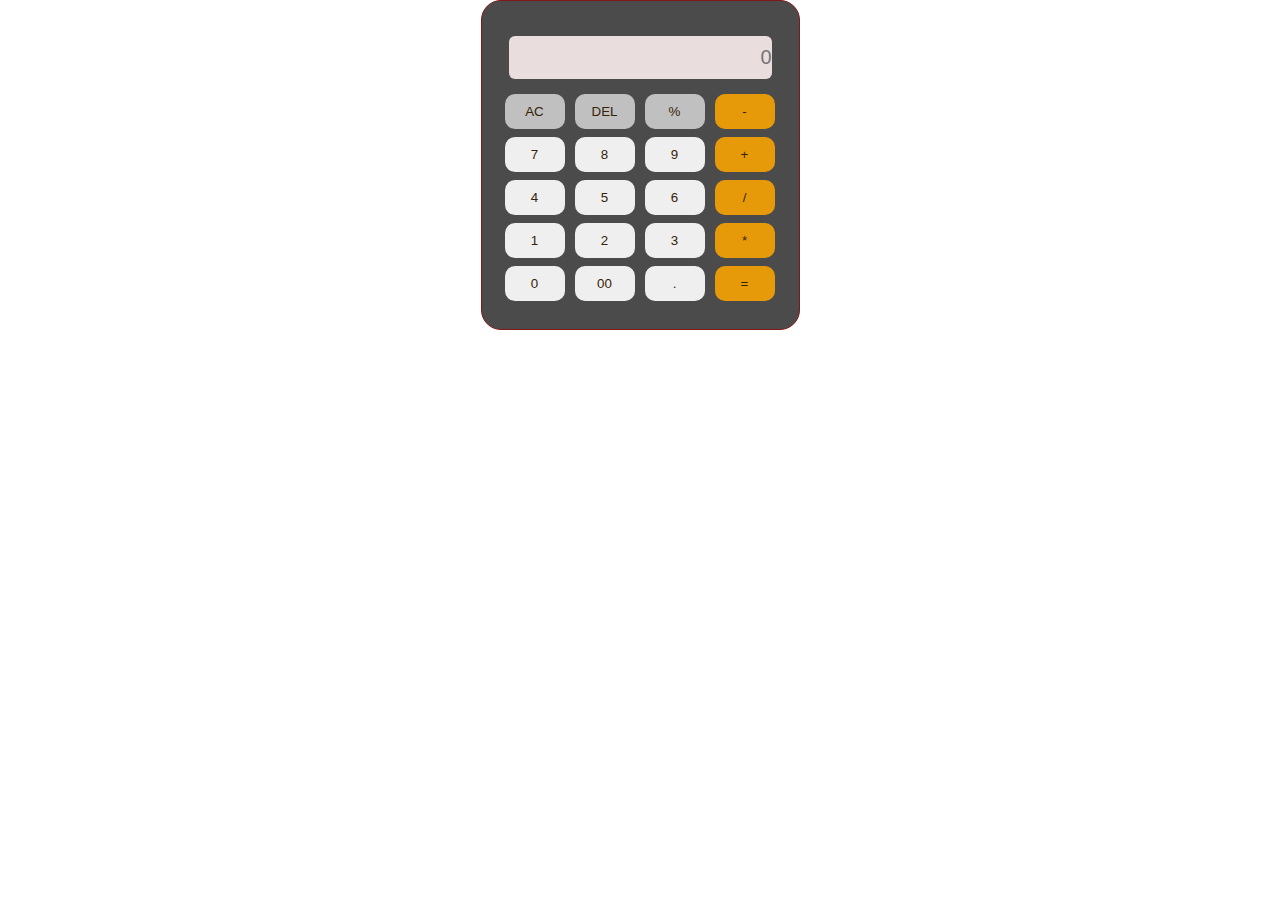
<file: calculator/index.html>
<!DOCTYPE html>
<html lang="en">
<head>
    <meta charset="UTF-8">
    <meta name="viewport" content="width=device-width, initial-scale=1.0">
    <title>Calculator</title>
<link rel="stylesheet" href="style.css">
</head>
<body>
    <!-- i will make first some rows , lets say 4 rows fro each function , 1 row for input -->
    <!-- <h1 class="heading">Welcome to Calculator</h1> -->
   
        <div class="container">
            <div class="calculator">
                <div class="row">
                    <input type="text" class="inputbox" placeholder="0">
                </div>

                <div class="row">
                        <button class="operator button cs">AC</button>
                        <button class="operator button cs">DEL</button>
                        <button class="operator button cs">%</button>
                        <button class="operator button cy">-</button>
                </div>


                <div class="row">
                    <button class="button">7</button>
                    <button class="button">8</button>
                    <button class="button">9</button>
                    <button class="operator button cy">+</button>
                </div>
                <div class="row">
                    <button class="button">4</button>
                    <button class="button">5</button>
                    <button class="button">6</button>
                    <button class="operator button cy">/</button>
                </div>
                <div class="row">
                    <button class="button">1</button>
                    <button class="button">2</button>
                    <button class="button">3</button>
                    <button class="operator button cy">*</button>
                </div>
                <div class="row">
                    <button class="button">0</button>
                    <button class="button">00</button>
                    <button class="button">.</button>
                    <button class="operator button cy">=</button>
                </div>
            </div>
        </div>

      <script src="script.js"></script>
</body>
</html>
</file>
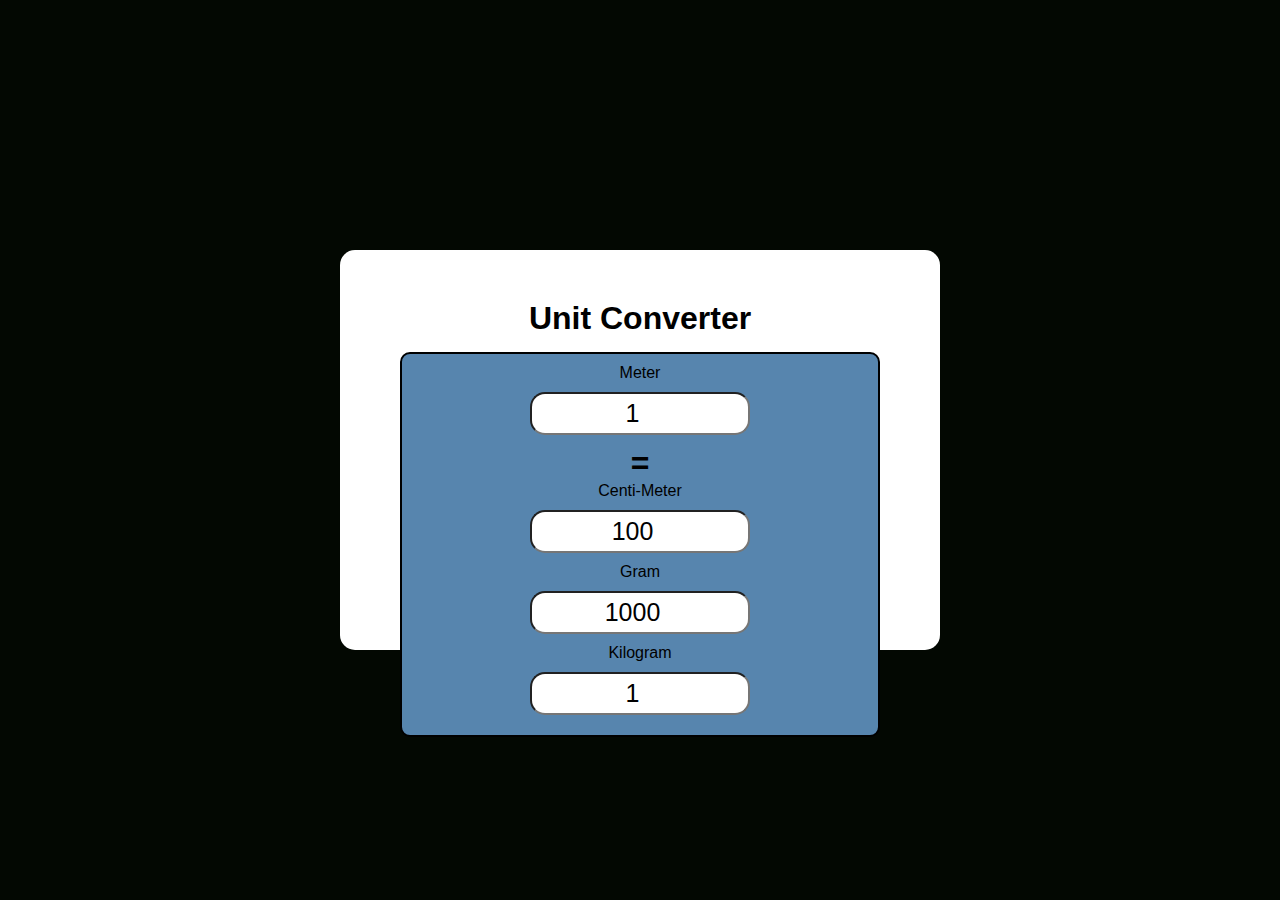
<file: unit conversion/index.html>
<!DOCTYPE html>
<html lang="en">
<head>
    <meta charset="UTF-8">
    <meta name="viewport" content="width=device-width, initial-scale=1.0">
    <title>unit conversion</title>
    <link rel="stylesheet" href="style.css">
</head>
<body>
    <div class="container">
        <h1 id="heading">Unit Converter</h1>
        <div class="table">

            <div class="table1">
           <label for="">meter</label><br>
        <input type="number" value="1" id="meter" class="table2">
            </div>

<br><div class="table1"><h1>=</h1></div> <br>

            <div class="table1">
                <label for="">centi-meter</label><br>
               
            <input type="number" value="100" id="centimeter" class="table2">
                </div>

                <div class="table1">
                    <label for="">gram</label><br>
                    
                <input type="number" value="1000" id="gram" class="table2">
                    </div>

                    <div class="table1">
                        <label for="">kilogram</label><br>
                        
                    <input type="number" value="1" id="kg" class="table2">
                        </div>
    </div>

    </div>


    <script src="script.js  "></script>
</body>
</html>
</file>
<file: calculator/style.css>
*{
    margin: 0%;
    padding: 0%;
    box-sizing: border-box;


}

body{
    height: 100%;
    width:100%;
    display: flex;
    justify-content: center;
    align-items:center;
    

}
/* .heading{
text-align: center;
color: rgb(37, 74, 105);
} */

.calculator{
    border: 1px solid rgb(131, 22, 22);
    padding: 20px;
    background-color: rgba(0, 0, 0, 0.707);
    border-radius: 20px;
    -webkit-border-radius: 20px;
    -moz-border-radius: 20px;
    -ms-border-radius: 20px;
    -o-border-radius: 20px;
}

.inputbox{
    border: none;
    margin: 7px;
    width: 263px;
    padding: 10px 0px;
    border-radius: 6px;
    background: #e9dddd;
    font-size: 20px;
    text-align: end;
    cursor: pointer;
color: black;
    /* color: rgb(27, 108, 115);
    -webkit-border-radius: 6px;
    -moz-border-radius: 6px;
    -ms-border-radius: 6px;
    -o-border-radius: 6px; */
}
.row{
    margin:8px 0;
}

.button{
    color: rgb(54, 34, 7);
    margin: 0 3px;
    padding: 10px;
    width: 60px;
    border-radius: 10px;
    border: none;
   
}

.cy{
    background-color: rgba(255, 166, 0, 0.872);
}
.cs{
    background-color: silver;
}
</file>
<file: unit conversion/style.css>
*{
    margin: 0;
    padding: 0;
   box-sizing: border-box;
 
    
    font-family: 'Franklin Gothic Medium', 'Arial Narrow', Arial, sans-serif;
}
body{
    width: 100%;
    height:100vh;
    display: flex;
    justify-content: center;
    align-items: center;
    background-color: rgb(3, 8, 2);
}

label{
    text-transform: capitalize;

}
h1#heading{
    text-align: center;
    margin-top: 50px;
    color: black;
    
    /* background-color: rgb(197, 217, 235); */
}

.container{
    width:600px;
    height:400px;
    background-color: rgb(255, 255, 255) ;
    border-radius: 15px;
    -webkit-border-radius: 15px;
    -moz-border-radius: 15px;
    -ms-border-radius: 15px;
    -o-border-radius: 25px;
}
.table{
    margin: 15px auto 0px auto;
    text-align: center;
    width: 80%;
    background-color: rgb(87, 133, 174);
    border: 2px solid black;
    border-radius: 10px;
    padding: 10px;
    -webkit-border-radius: 10px;
    -moz-border-radius: 10px;
    -ms-border-radius: 10px;
    -o-border-radius: 10px;
}
.table1{
    display: inline-block;
}
.table2{
    text-align: center;
    padding:5px 10px;
    margin:10px;
    font-size: 25px;
    font-weight: 500px;
    width: 220px;
    border-radius:15px ;
    -webkit-border-radius:15px ;
    -moz-border-radius:15px ;
    -ms-border-radius:15px ;
    -o-border-radius:15px ;
}
</file>
